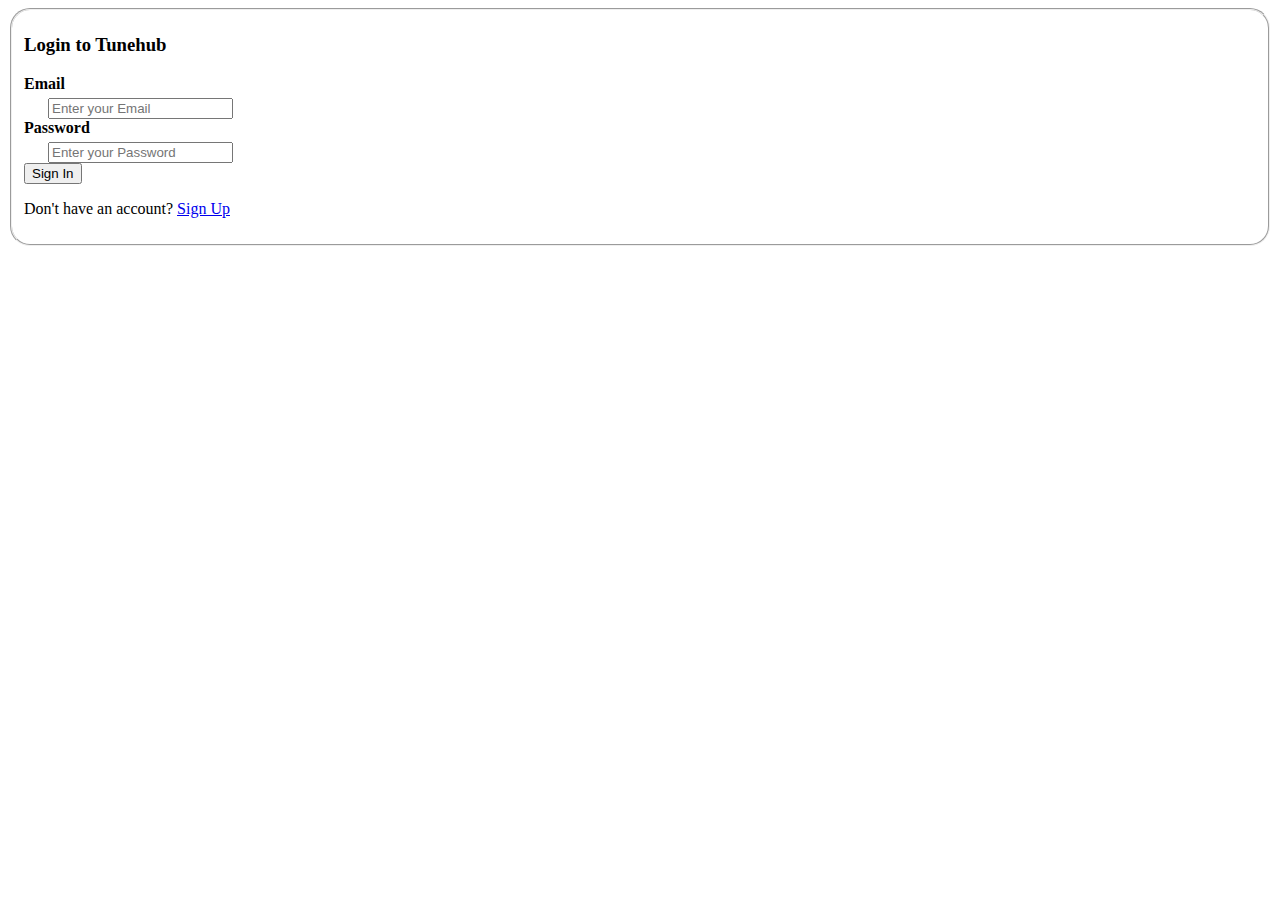
<file: JavaProject_TuneHub/target/classes/templates/index.html>
<style>
@import
	url("https://fonts.googleapis.com/css2?family=Roboto+Mono:ital@1&display=swap")
	;
</style>
<!DOCTYPE html>
<html xmlns:th="http://www.thymeleaf.org">
<head>
<title>Index Page</title>
<link rel="stylesheet" type="text/css" th:href="@{/index.css}">
</head>
<body>
	<fieldset style="border-radius: 20px 20px 20px 20px" class="family">
		<h3>
			<b>Login to Tunehub</b>
		</h3>
		<form class="form" action="validate" method="post">
			<div class="flex-column">
				<label><b>Email</b> </label>
			</div>
			<div class="inputForm">
				<svg height="20" viewBox="0 0 32 32" width="20"
					xmlns="http://www.w3.org/2000/svg"></svg>
				<input type="text" class="input" placeholder="Enter your Email"
					required name="email" />
			</div>

			<div class="flex-column">
				<label><b>Password</b> </label>
			</div>
			<div class="inputForm">
				<svg height="20" viewBox="-64 0 512 512" width="20"
					xmlns="http://www.w3.org/2000/svg"></svg>
				<input type="password" class="input"
					placeholder="Enter your Password" required name="password" />
				<svg viewBox="0 0 576 512" height="1em"
					xmlns="http://www.w3.org/2000/svg"></svg>
			</div>

			<div class="flex-row">
				<span class="span"></span>
			</div>
			<button class="button-submit">Sign In</button>
			<p class="p">
				Don't have an account? <span class="span"><a
					href="registration">Sign Up</a></span>
			</p>
		</form>
	</fieldset>
</body>
</html>
</file>
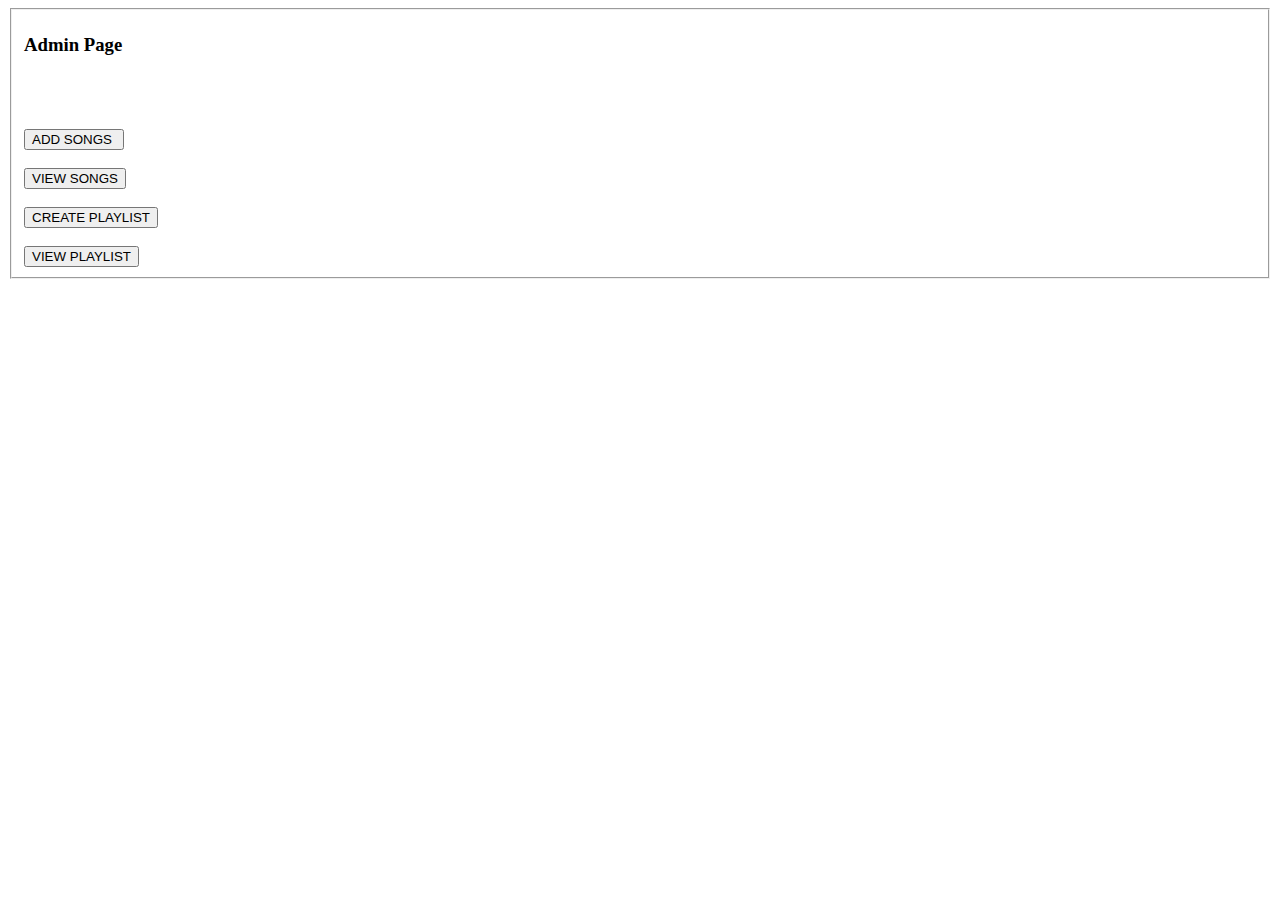
<file: JavaProject_TuneHub/target/classes/templates/adminhome.html>
<!DOCTYPE html>
<html>
<head>
<meta charset="ISO-8859-1">
<title>Admin Page</title>
<link rel="stylesheet" type="text/css" th:href="@{adminhome.css}">
</head>
<body>
	<fieldset>
		<h3>Admin Page</h3>
		<br> <br>
		<br>

		<form action="newsong">
			<input type="submit" value="ADD SONGS ">
		</form>
		<br>
		<form action="viewsongs">
			<input type="submit" value="VIEW SONGS">
		</form>
		<br>
		<form action="createplaylists">
			<input type="submit" value="CREATE PLAYLIST">
		</form>
		<br>
		<form action=displayplaylist>
			<input type="submit" value="VIEW PLAYLIST">
		</form>
	</fieldset>
</body>
</html>
</file>
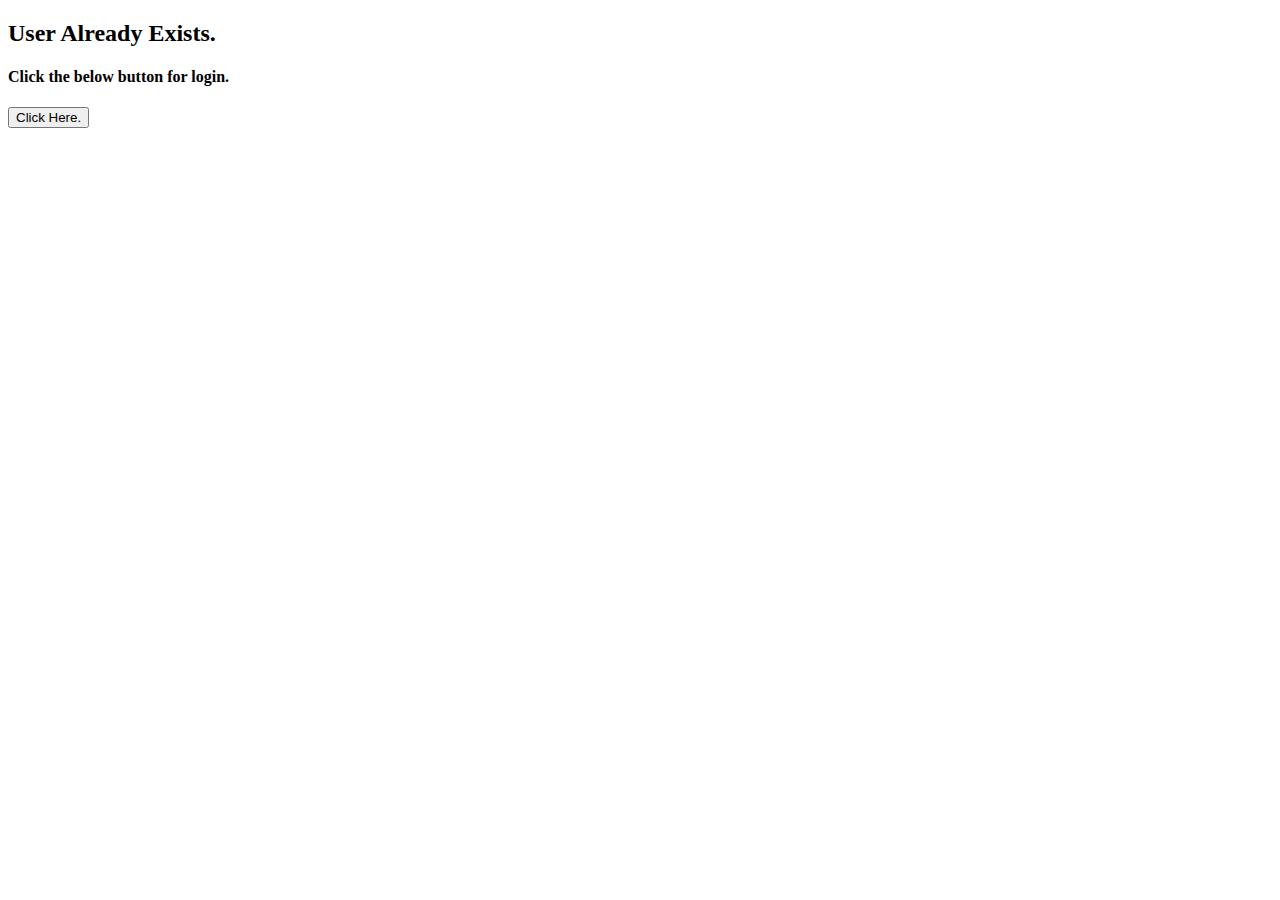
<file: JavaProject_TuneHub/target/classes/templates/alreadyuser.html>
<!DOCTYPE html>
<html>
<head>
<meta charset="ISO-8859-1">
<title>Insert title here</title>
<link rel="stylesheet" type="text/css" th:href="@{home.css}">
</head>
<body>
<form action="index" method="get">
<h2>User Already Exists.</h2>
<h4>Click the below button for login.</h4>
<input type="submit" value="Click Here.">
</form>
</body>
</html>
</file>
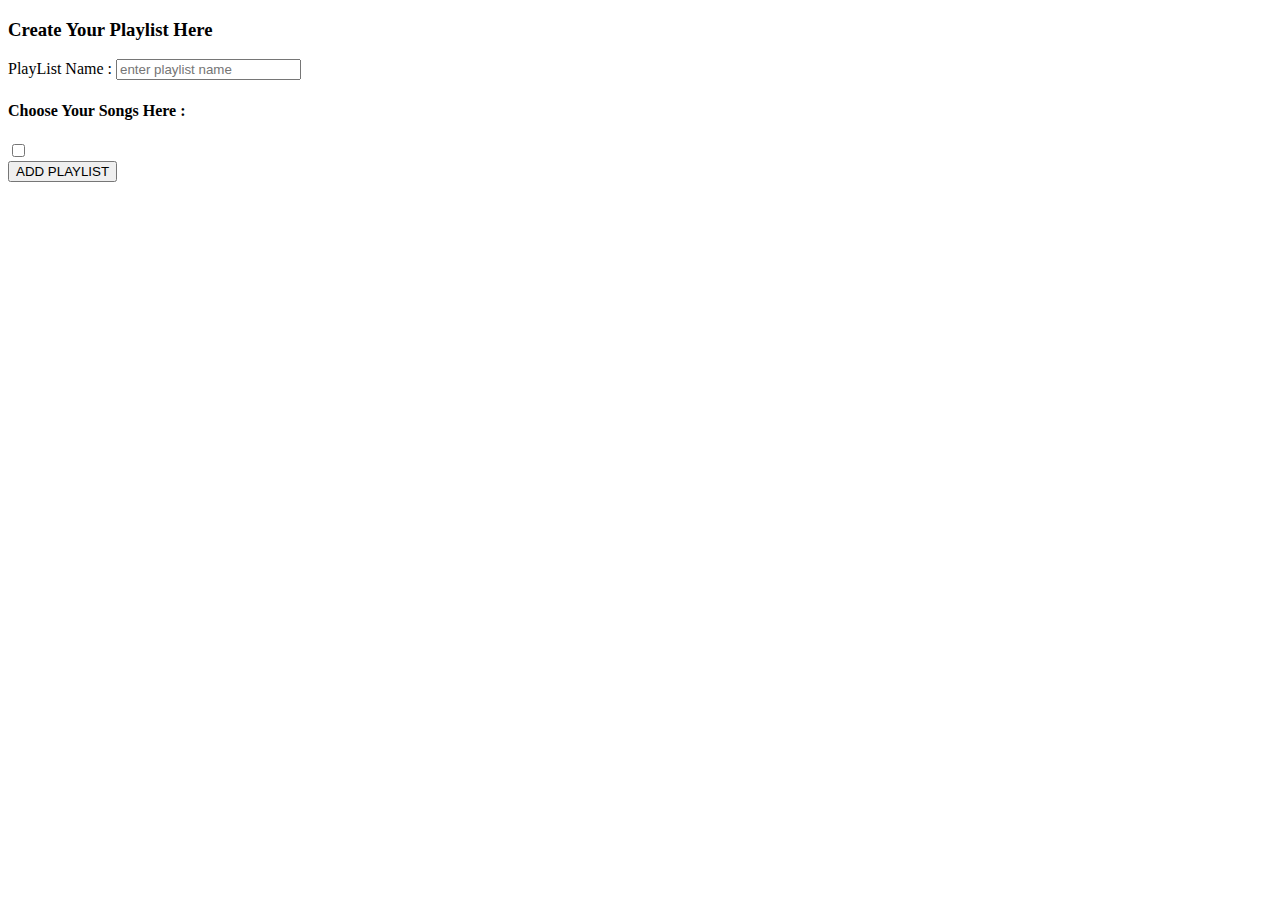
<file: JavaProject_TuneHub/target/classes/templates/createplaylists.html>
<!DOCTYPE html>
<html>
<head>
<meta charset="ISO-8859-1">
<title>Create Playlist</title>
<link rel="stylesheet" type="text/css" th:href="@{createplaylist.css}">
</head>
<body>
	<form action="addplaylist" method="post">
	<h3>Create Your Playlist Here</h3>
		<label id="three">PlayList Name : </label> <input type="text"
			placeholder="enter playlist name" required name="name">
		<h4>Choose Your Songs Here : </h4>
		<div th:each="song:${songs}" id="one">
		<for label id="two">
		<label id="two">
			<input type="checkbox" th:name="songs" th:value="${song.id}" th:text="${song.name}">
			</label>
		</div>
		<input type="submit" value="ADD PLAYLIST">
	</form>
</body>
</html>
</file>
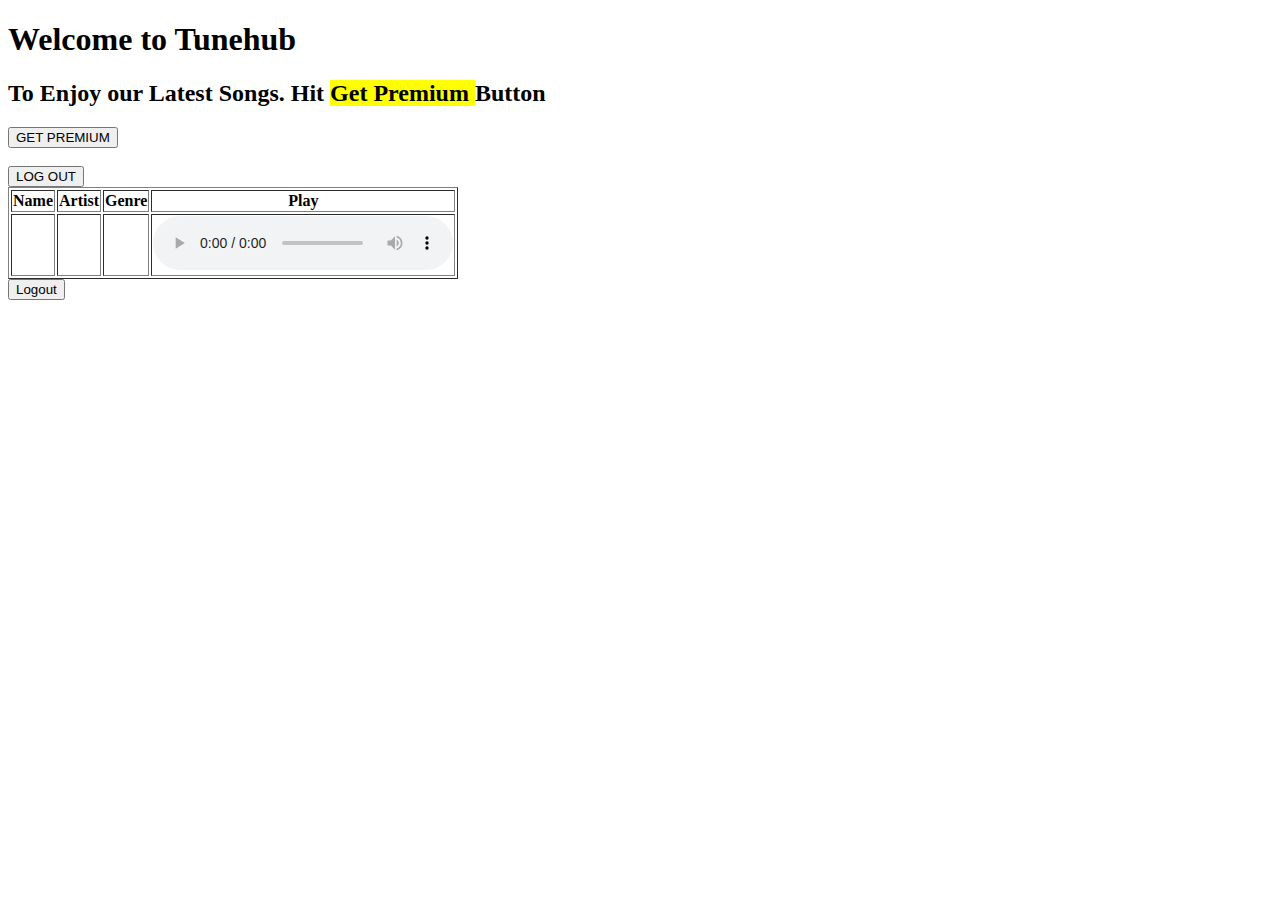
<file: JavaProject_TuneHub/target/classes/templates/customerhome.html>
<!DOCTYPE html>
<html>
<head>
<meta charset="ISO-8859-1">
<title>Insert title here</title>
<link rel="stylesheet" type="text/css" th:href="@{customerhome.css}">
</head>
<body>
 
    <h1>Welcome to  Tunehub</h1>
    <h2>To Enjoy our Latest Songs. Hit <mark>Get Premium </mark>Button </h2>
        <div th:unless="${isPremium}" class="non-premium">
            <form action="pay">
                <input type="submit" value="GET PREMIUM">
            </form>
            <br>
            <form action="logout">
                <input type="submit" value="LOG OUT">
            </form>
        </div>
        <div th:if="${isPremium}" class="premium">
            <table border="1">
                <thead>
                    <tr>
                        <th>Name</th>
                        <th>Artist</th>
                        <th>Genre</th>
                        <th>Play</th>
                    </tr>
                </thead>
                <tbody>
                    <tr th:each="s:${songs}">
                        <td th:text="${s.name}"></td>
                        <td th:text="${s.artist}"></td>
                        <td th:text="${s.genre}"></td>
                        <td><audio controls>
                                <source th:src="${s.link}">
                            </audio></td>
                    </tr>
                </tbody>
            </table>
            <form action="logout" >
                <input type="submit" value="Logout">
            </form>
        </div>
</body>
</html>
</file>
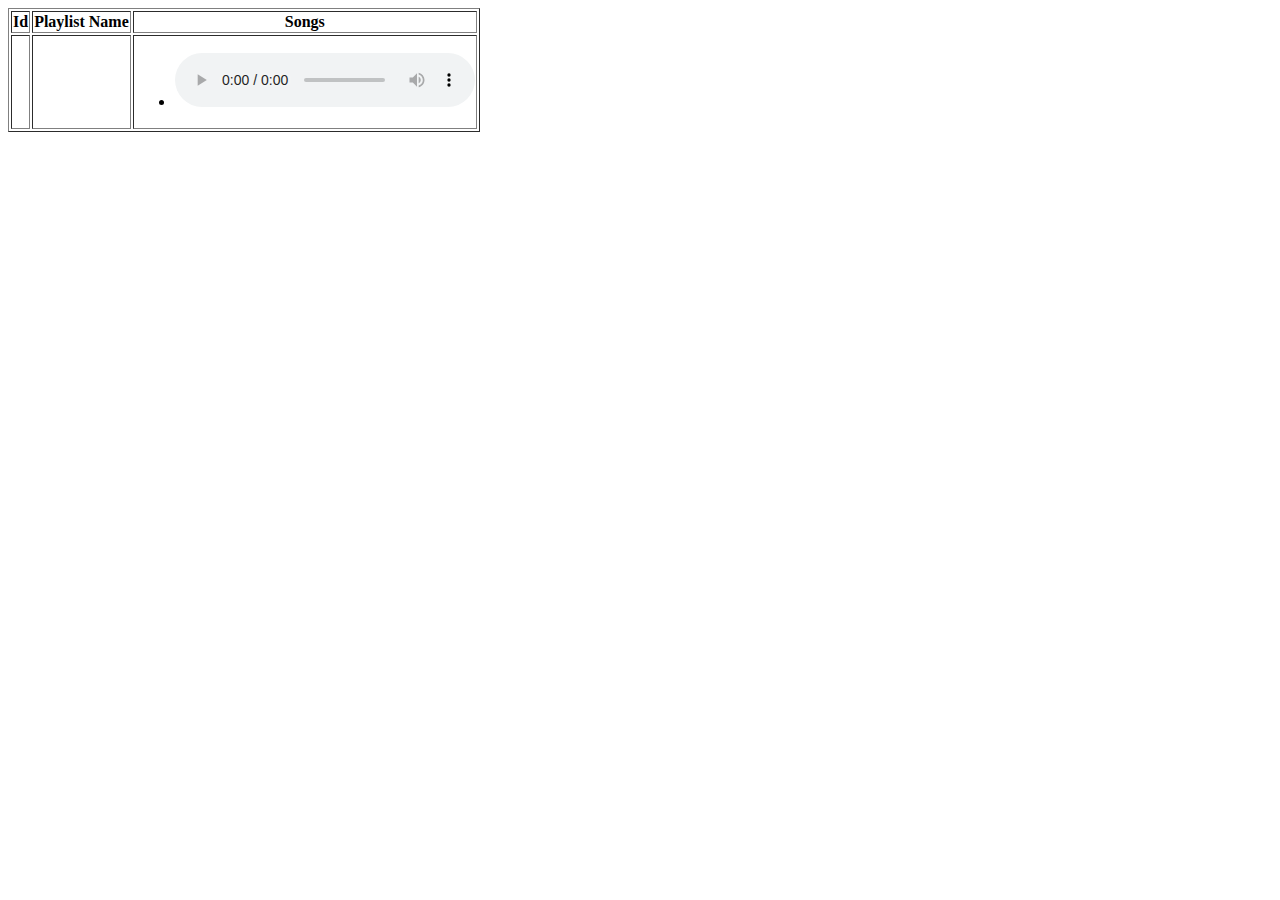
<file: JavaProject_TuneHub/target/classes/templates/displayplaylist.html>
<!DOCTYPE html>
<html>
<head>
<meta charset="ISO-8859-1">
<title>View Playlists</title>
<link rel="stylesheet" type="text/css" th:href="@{displayplaylist.css}">
</head>
<body>
	<table border="1">
		<thead>
			<tr>
				<th>Id</th>
				<th>Playlist Name</th>
				<th>Songs</th>
			</tr>
		</thead>
		<tbody>
			<tr th:each="s:${allplaylist}">
				<td th:text="${s.id}"></td>
				<td th:text="${s.name}"></td>
				<td>
					<ul>
						   <li th:each="s:${s.songs}">
						   <span th:text="${s.name}"></span>
						    <audio controls>
								<source th:src="${s.link}">
							</audio>
				        </li>
					</ul>
				</td>
		</tbody>
	</table>
</body>
</html>
</file>
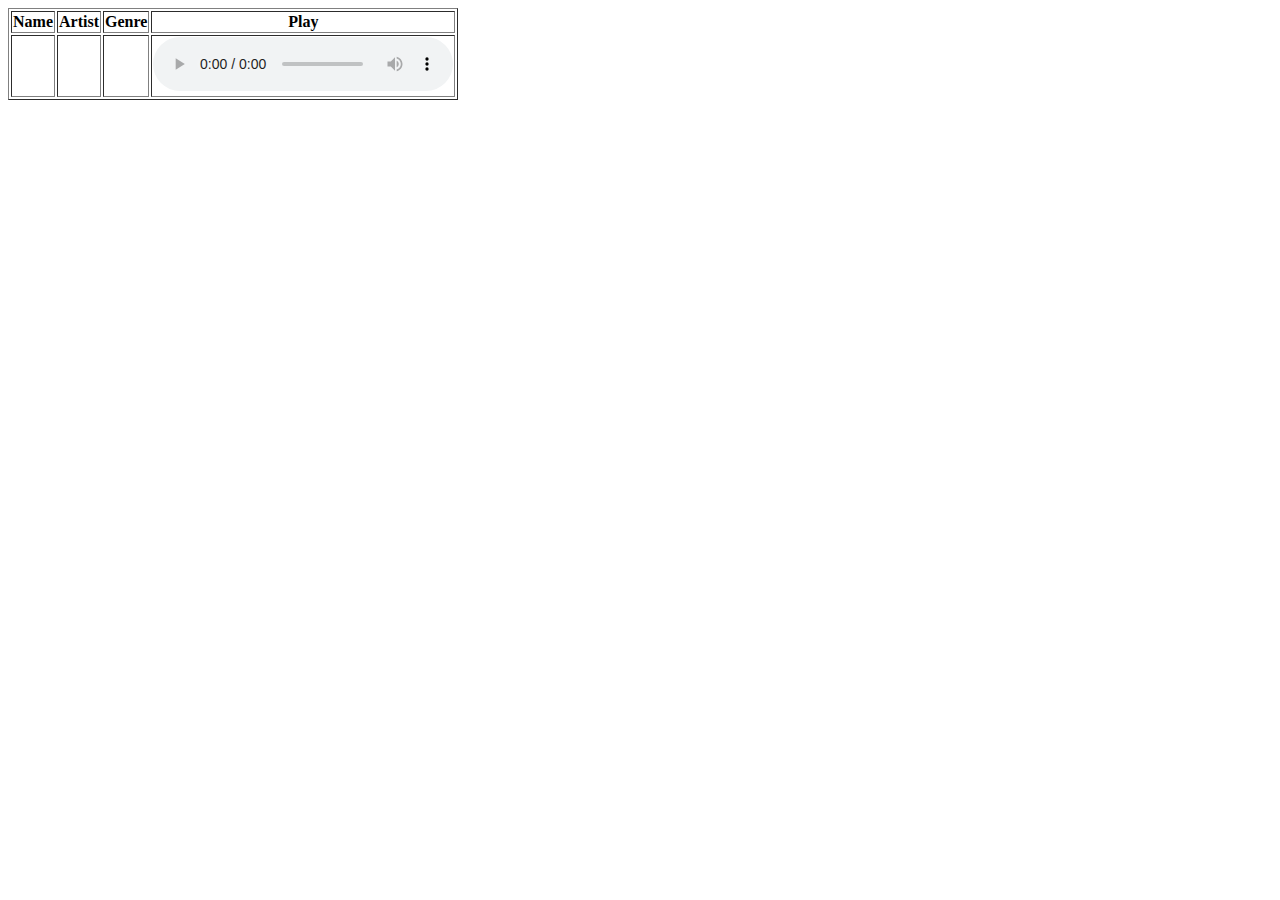
<file: JavaProject_TuneHub/target/classes/templates/displaysongs.html>
<!DOCTYPE html>
<html>
<head>
<meta charset="ISO-8859-1">
<title>Displaying Songs</title>
<link rel="stylesheet" type="text/css" th:href="@{listensongs.css}">
</head>

<body>
	<table border="1">
	<thead>
		<tr>
			<th>Name</th>
			<th>Artist</th>
			<th>Genre</th>
			<th>Play</th>
		</tr>
		</thead>
		<tbody>
		<tr th:each="s:${songs}">
		<td th:text="${s.name}"></td>
		<td th:text="${s.artist}"></td>
		<td th:text="${s.genre}"></td>
		
		<td>
		<audio controls>
		<source th:src="${s.link}">
		</audio>
		</tr>
		</tbody>
	</table>
</body>

</html>
</file>
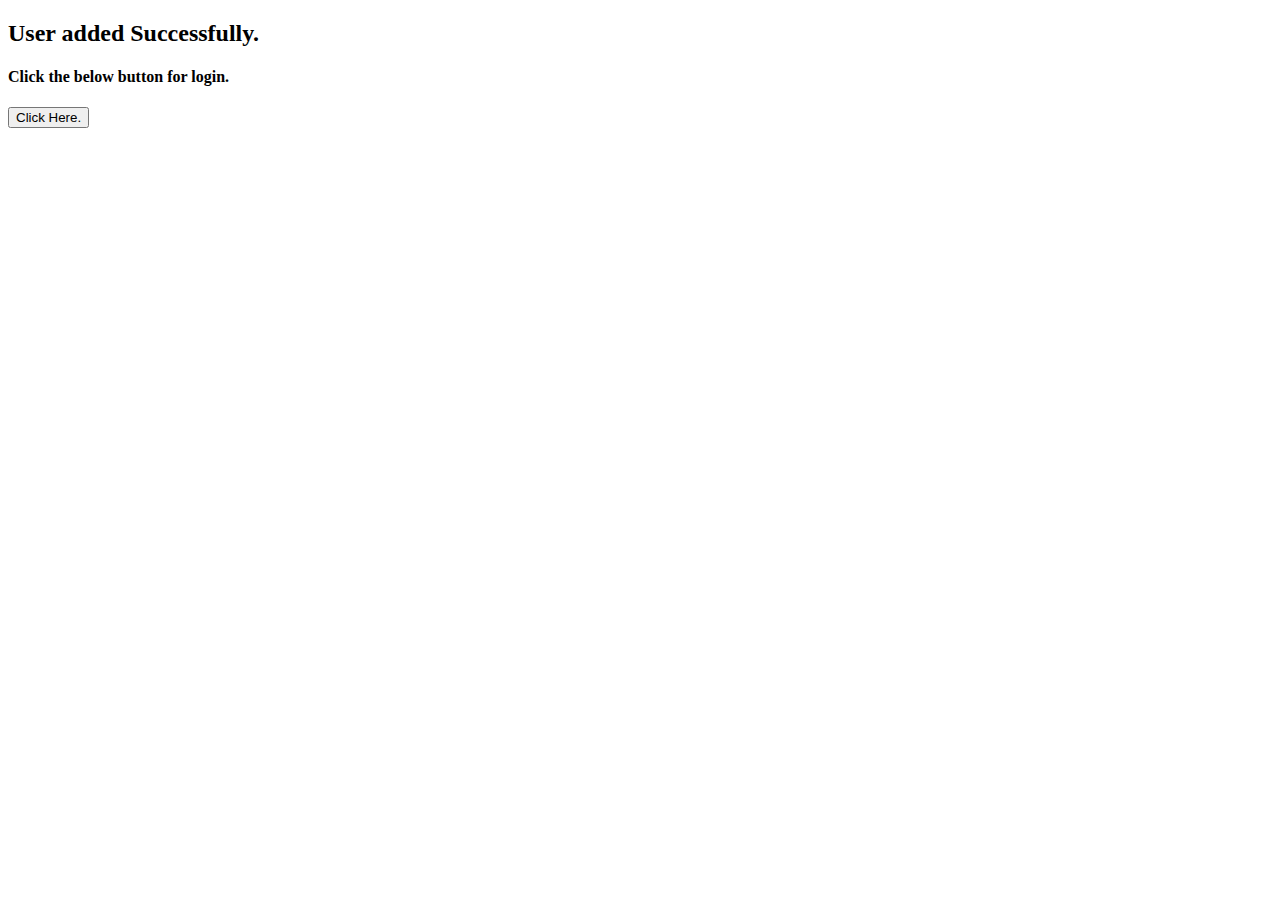
<file: JavaProject_TuneHub/target/classes/templates/home.html>
<!DOCTYPE html>
<html>
<head>
<title>Home</title>
<link rel="stylesheet" type="text/css" th:href="@{home.css}">
</head>
<body>
<form action="index" method="get">
<h2>User added Successfully.</h2>
<h4>Click the below button for login.</h4>
<input type="submit" value="Click Here.">
</form>
</body>
</html>
</file>
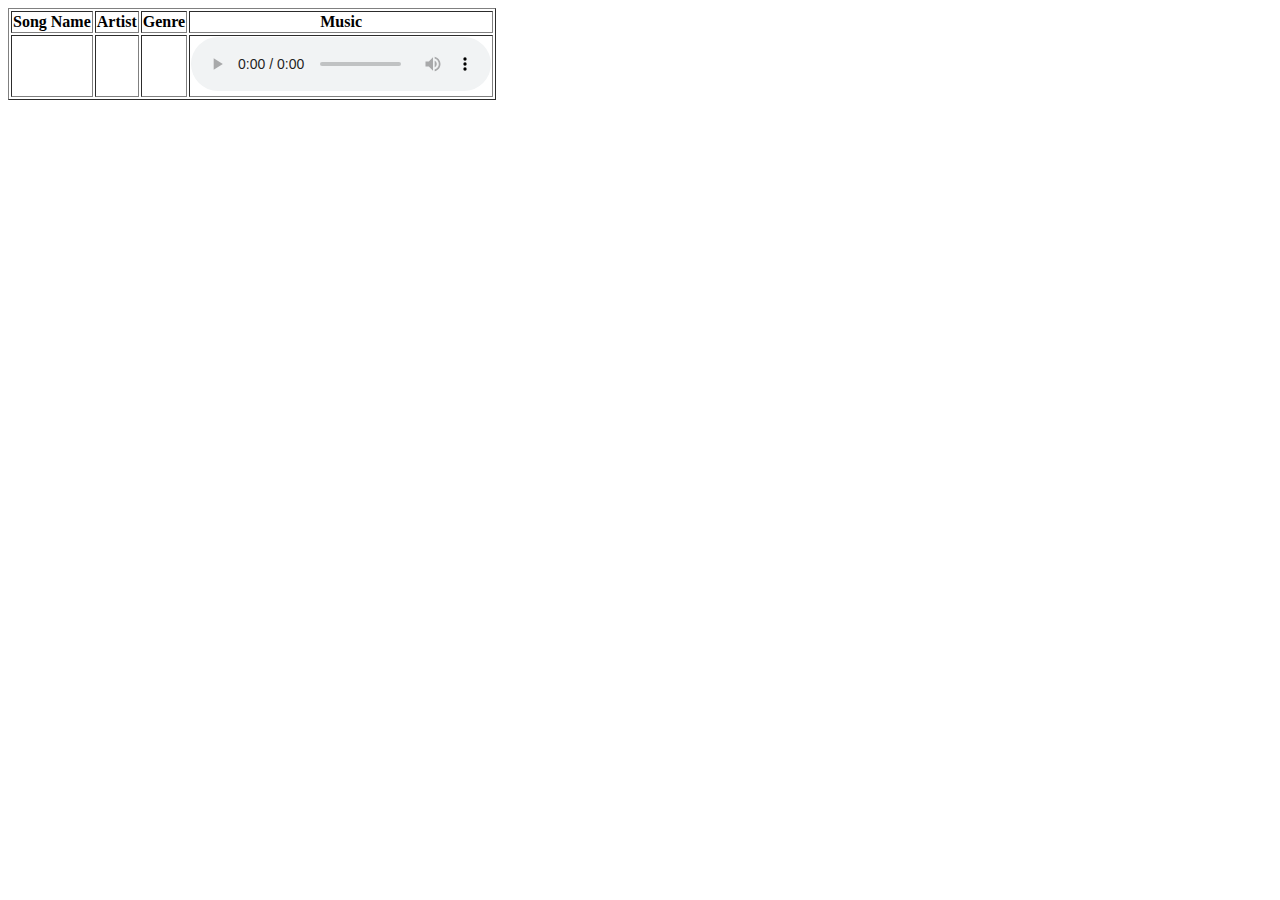
<file: JavaProject_TuneHub/target/classes/templates/listensongs.html>
<!DOCTYPE html>
<html>
<head>
<meta charset="ISO-8859-1">
<title>Listening Songs</title>
<link rel="stylesheet" type="text/css" th:href="@{listensongs.css}">
</head>

<body>

	<table border="1">
		<thead>
			<tr>
				<th>Song Name</th>
				<th>Artist</th>
				<th>Genre</th>
				<th>Music</th>
			</tr>
		</thead>
		<tbody>
			<tr th:each="s:${songs}">
		<td th:text="${s.name}"></td>
		<td th:text="${s.artist}"></td>
		<td th:text="${s.genre}"></td>
		
		<td>
		<audio controls>
		<source th:src="${s.link}">
		</audio>
		</tr>
		</tbody>
	</table>

</body>

</html>
</file>
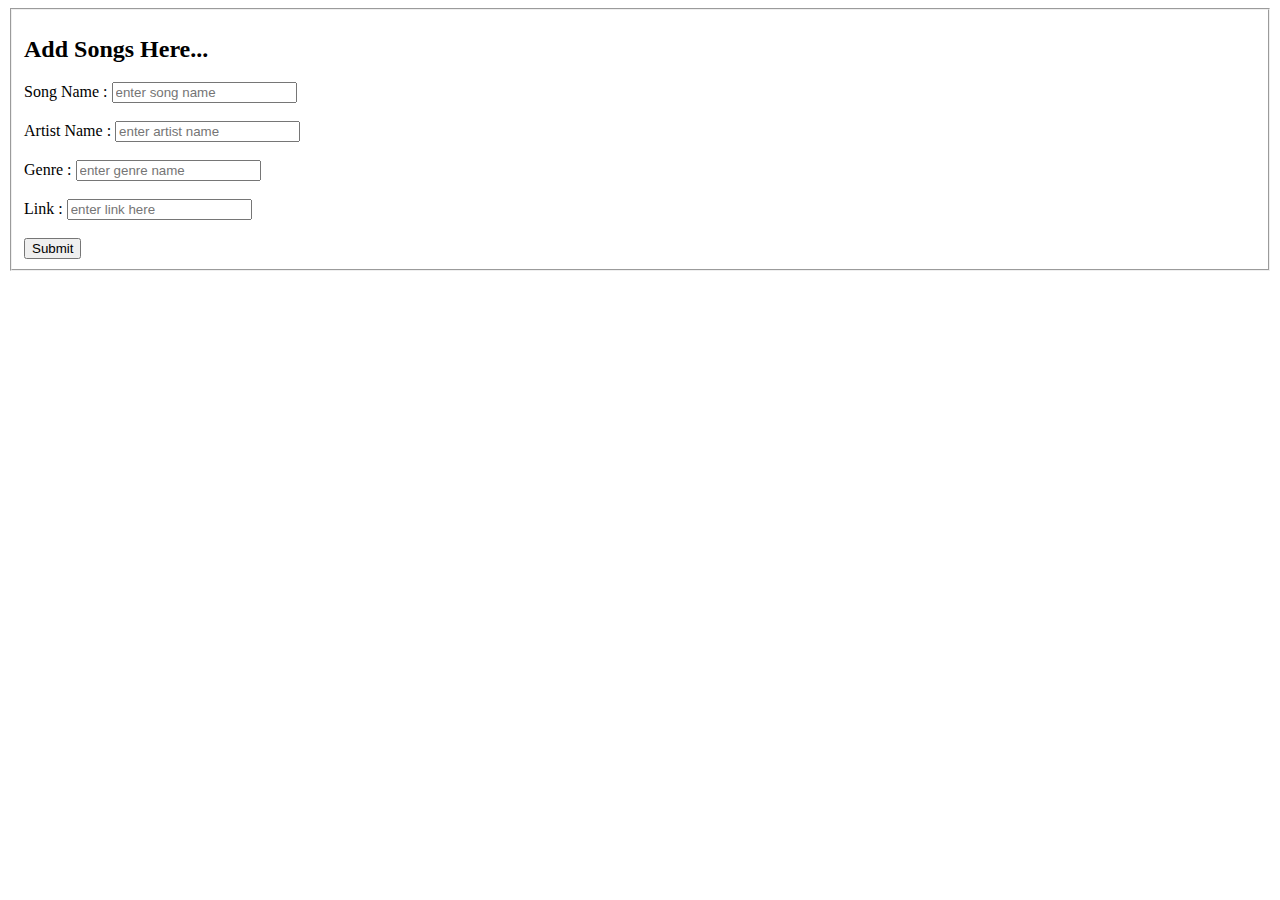
<file: JavaProject_TuneHub/target/classes/templates/newsong.html>
<!DOCTYPE html>
<html>
<head>
<meta charset="ISO-8859-1">
<title>Music Page</title>
<link rel="stylesheet" type="text/css" th:href="@{newsong.css}">
</head>
<body>
<fieldset>
<h2>Add Songs Here...</h2>
<form action="addsong" method="post">
<label> Song Name :</label>
<input type="text" name="name" placeholder="enter song name" required><br><br>
<label>Artist Name :</label>
<input type="text"  name="artist" placeholder="enter artist name" required><br><br>
<label>Genre :</label>
<input type="text" name="genre" placeholder="enter genre name" required><br><br>
<label> Link :</label>
<input type="text" name="link" placeholder="enter link here" required><br><br>
<input type="submit">
</form>
</fieldset>

</body>
</html>
</file>
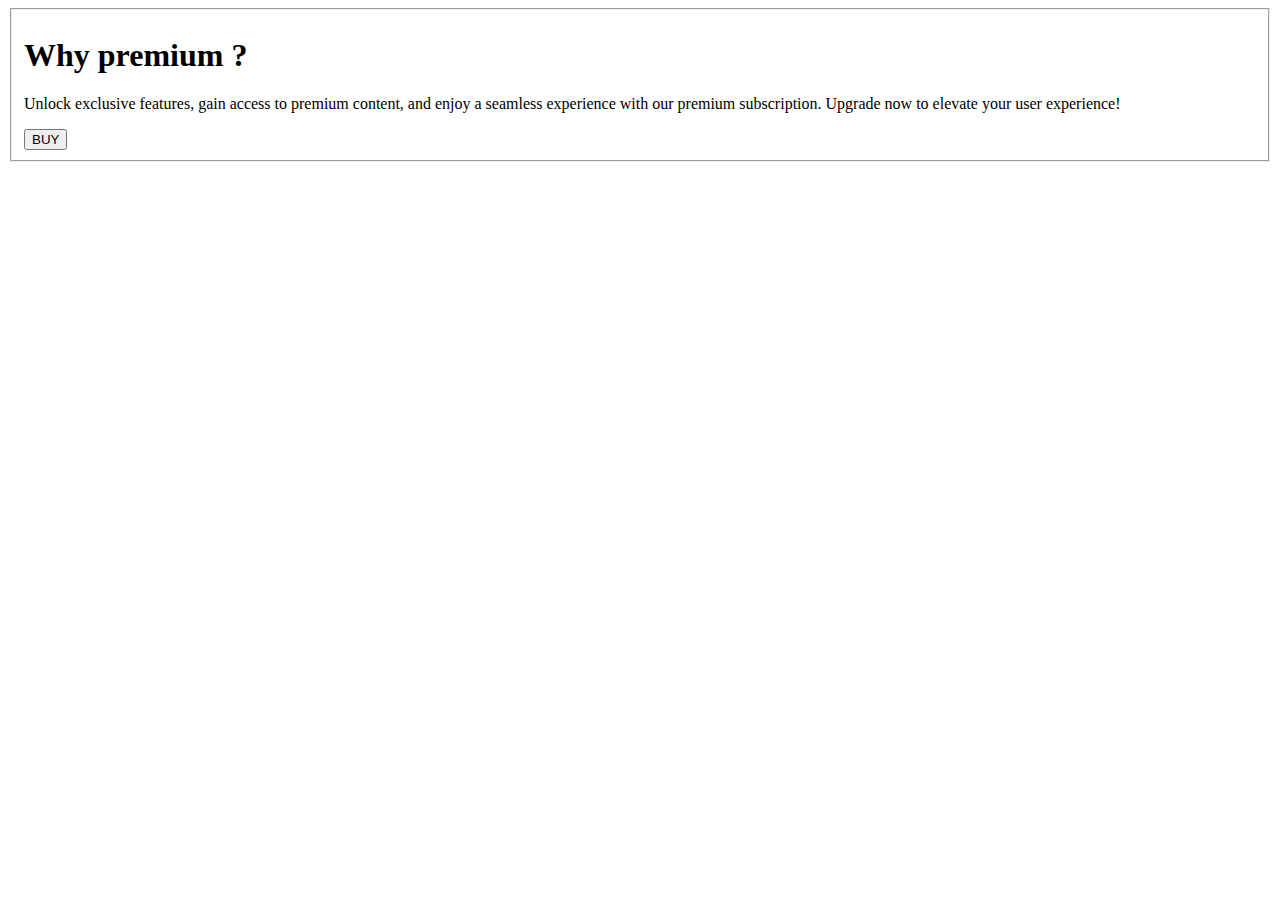
<file: JavaProject_TuneHub/target/classes/templates/pay.html>
<!DOCTYPE html>
<html xmlns:th="https://www.thymeleaf.org">
<head>
<meta charset="ISO-8859-1">

<title>View Course</title>
<script src="https://checkout.razorpay.com/v1/checkout.js"></script>
<script src="https://code.jquery.com/jquery-3.5.1.min.js"></script>
<link rel="stylesheet" type="text/css" th:href="@{pay.css}">
</head>
<body>
<fieldset>
	<div>

		<h1>Why premium ?</h1>
		<p>Unlock exclusive features, gain access to premium content, and enjoy a seamless experience with our premium subscription. Upgrade now to elevate your user experience!</p>

		<form id="payment-form">
			<button type="submit" class="buy-button">BUY</button>
		</form>

	</div>
</fieldset>
	<script>
$(document).ready(function() {
    $(".buy-button").click(function(e) {
        e.preventDefault();
        var form = $(this).closest('form');
        
        
        createOrder();
    });
});

function createOrder() {
	
    $.post("/createOrder")
        .done(function(order) {
            order = JSON.parse(order);
            var options = {
                "key": "rzp_test_B5f2WLAXfwXHBn",
                "amount": order.amount_due.toString(),
                "currency": "INR",
                "name": "Tune Hub",
                "description": "Test Transaction",
                "order_id": order.id,
                "handler": function (response) {
                    verifyPayment(response.razorpay_order_id, response.razorpay_payment_id, response.razorpay_signature);
                },
                "prefill": {
                    "name": "Your Name",
                    "email": "test@example.com",
                    "contact": "9999999999"
                },
                "notes": {
                    "address": "Your Address"
                },
                "theme": {
                    "color": "#F37254"
                }
            };
            var rzp1 = new Razorpay(options);
            rzp1.open();
        })
        .fail(function(error) {
            console.error("Error:", error);
        });
}

function verifyPayment(orderId, paymentId, signature) {
     $.post("/verify", { orderId: orderId, paymentId: paymentId, signature: signature })
         .done(function(isValid) {
             if (isValid) {
                 alert("Payment successful");
                 window.location.href='Payment-success';
             } else {
                 alert("Payment failed");
                  window.location.href='Payment-failed';
             }
         })
         .fail(function(error) {
             console.error("Error:", error);
         });
}
</script>
</body>
</html>
</file>
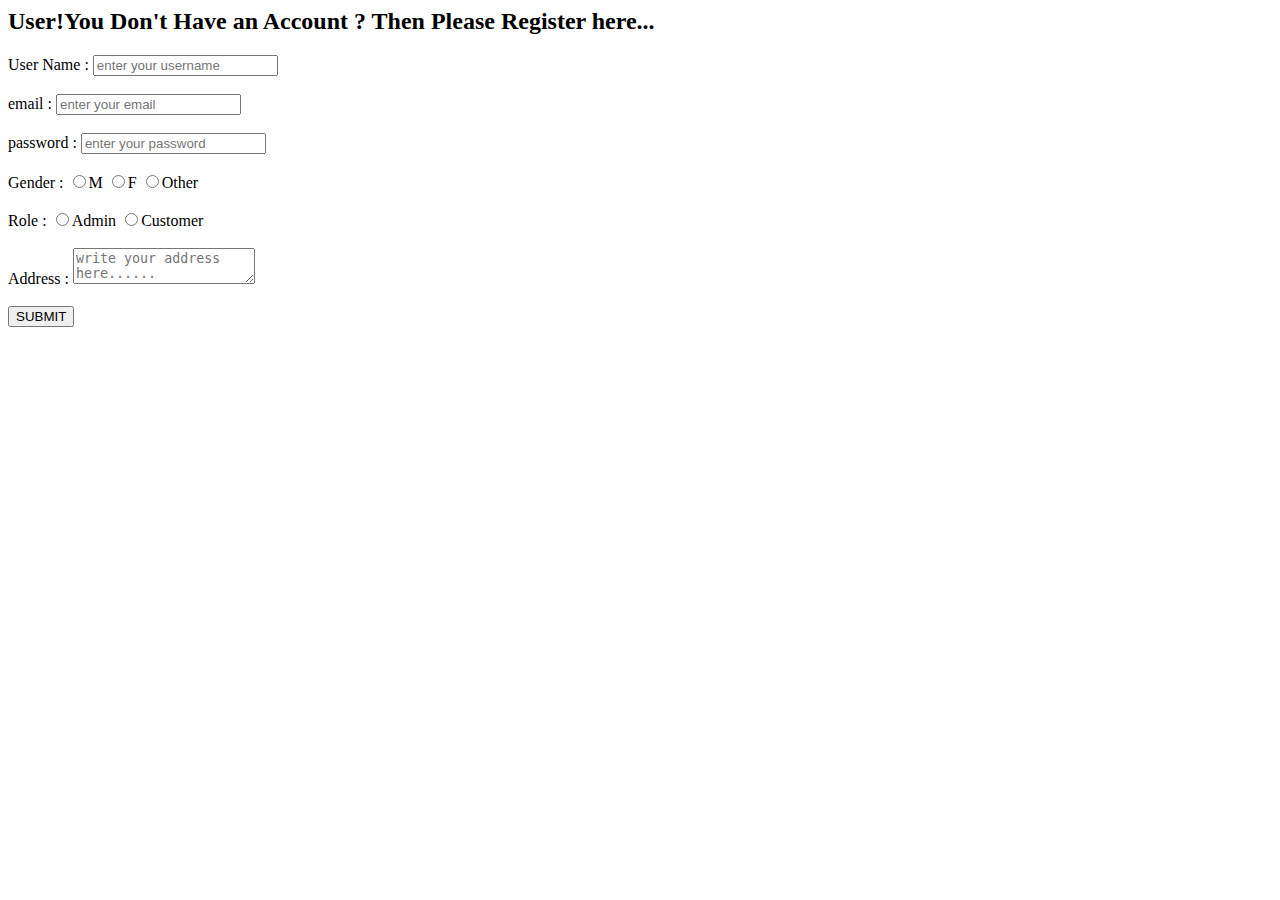
<file: JavaProject_TuneHub/target/classes/templates/signup.html>
<style>
@import
	url("https://fonts.googleapis.com/css2?family=Roboto+Mono:ital,wght@1,700&display=swap")
	;
</style>
<!DOCTYPE html>
<html>
<head>
<meta charset="ISO-8859-1" />
<title>SignUP Form</title>
<link rel="stylesheet" type="text/css" th:href="@{signup.css}" />
</head>
<body>
	<form action="register" method="post">
		<h2>User!You Don't Have an Account ? Then Please Register here...</h2>
		<label>User Name : </label> <input type="text"
			placeholder="enter your username" name="username" required /><br />
		<br /> <label>email : </label> <input type="email"
			placeholder="enter your email" name="email" required /><br />
		<br /> <label>password : </label> <input type="password"
			placeholder="enter your password" name="password" required /><br />
		<br /> <label for="1">Gender : </label> <label><input
			type="radio" name="gender" value="Male" id="1" required />M</label>
		<label> <input type="radio" name="gender" value="Female"
			id="1" required />F
		</label> <label> <input type="radio" name="gender" value="Other"
			id="1" required />Other
		</label> <br />
		<br /> <label for="2">Role :</label> <label><input
			type="radio" name="role" value="admin" id="2" required />Admin</label>
		<label> <input type="radio" name="role" value="customer"
			id="2" required />Customer
		</label><br />
		<br /> <label>Address :</label>
		<textarea name="address" required
			placeholder="write your address here......"></textarea>
		<br />
		<br /> <input type="submit" value="SUBMIT" />
	</form>
</body>
</html>
</file>
